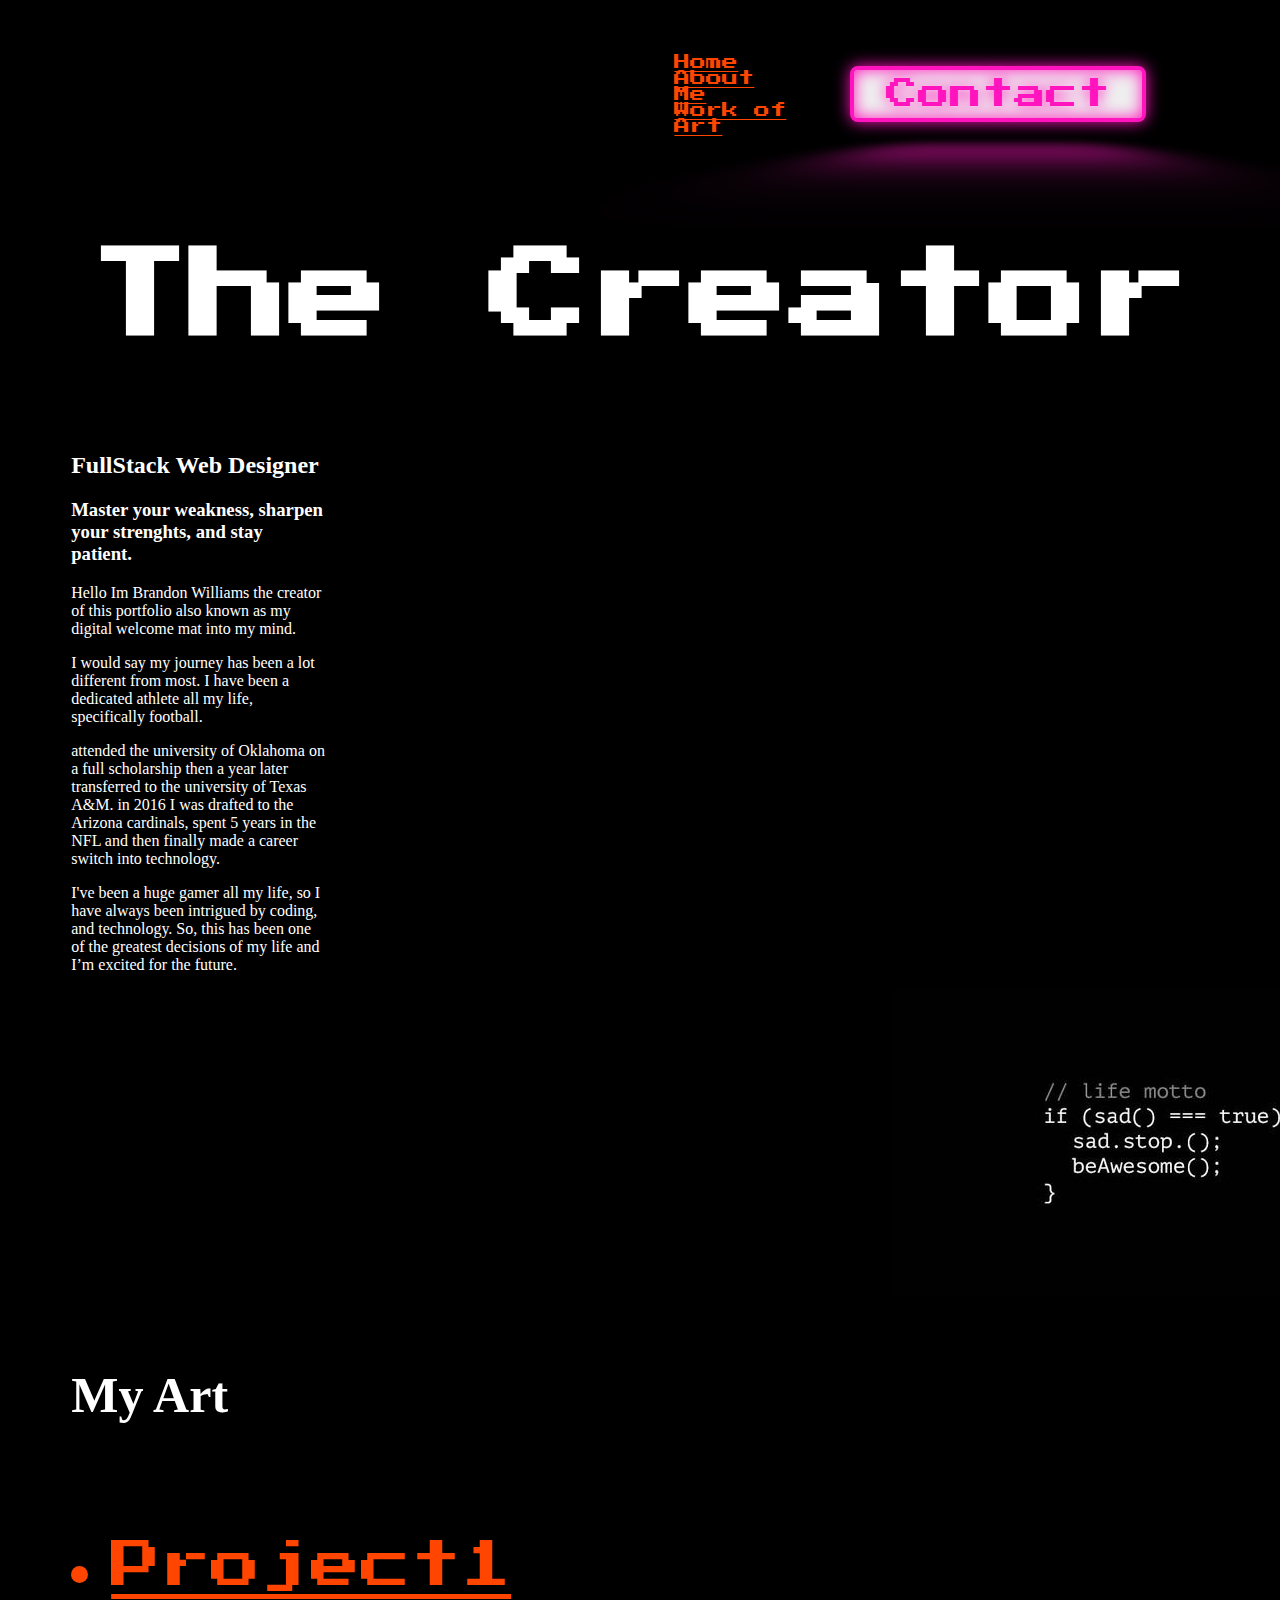
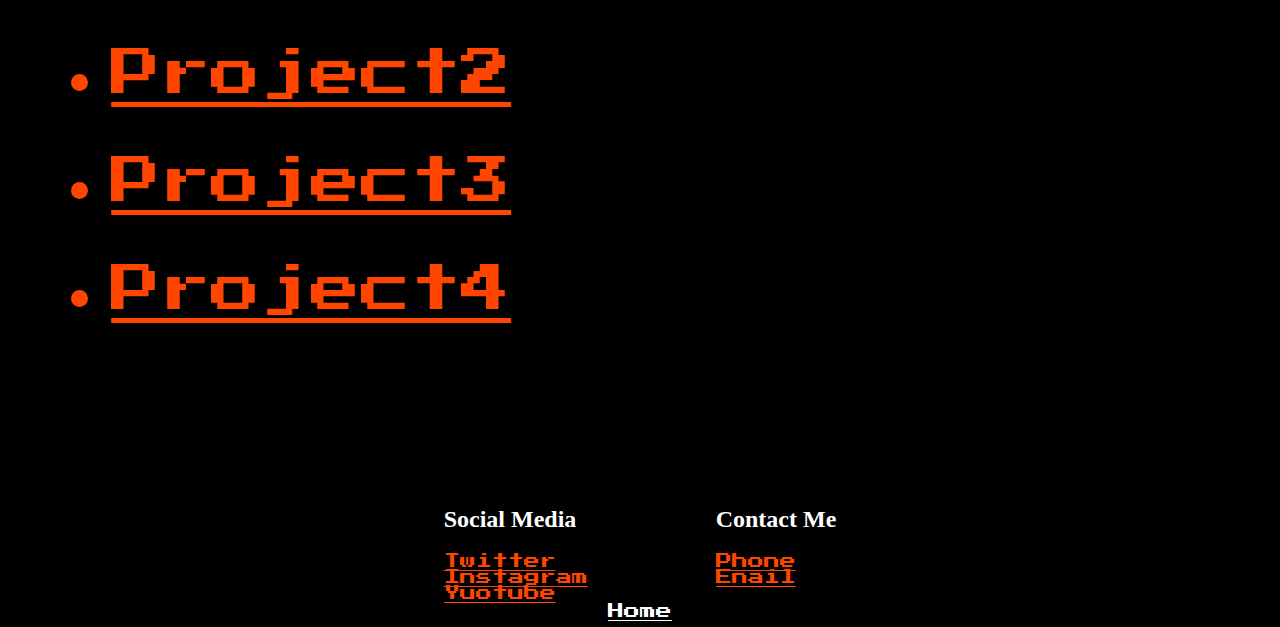
<file: index.html>
<!DOCTYPE html>
<html lang="en">
<head>
    <meta charset="UTF-8">
    <meta http-equiv="X-UA-Compatible" content="IE=edge">
    <meta name="viewport" content="width=device-width, initial-scale=1.0">
   <link rel="stylesheet" href="style.css">
   <link rel="preconnect" href="https://fonts.gstatic.com">
<link href="https://fonts.googleapis.com/css2?family=Balsamiq+Sans:wght@700&display=swap" rel="stylesheet">

    <title>Welcome To My World</title>
</head>
<body class="colorblack">
    <header>
    <nav>
    <ul class="navbar">
        <li><a id="home" href='#'>Home</a></li>
        <li><a href='#book2'>About Me</a></li>
        <li><a href='#artwork'>Work of Art</a></li>
    </ul>
    </nav>
    <a href="#bookmark"><button class="neon-button">Contact</button></a>
</header>
<h1>The Creator</h1><br>
<section class="flex-container">
    <div class="flex-items">
<h2 id="book2">FullStack Web Designer</h2>
     <h3>Master your weakness, sharpen your strenghts, and stay patient.</h3>
 <p>Hello Im Brandon Williams the creator of this portfolio also known as my digital welcome mat into my mind.</p>
 <p>I would say my journey has been a lot different from most. I have been a dedicated athlete all my life, specifically football.</p>
<p>attended the university of Oklahoma on a full scholarship then a year later transferred to the university of Texas A&M. in 2016 I was drafted to the Arizona cardinals, spent 5 years in the NFL and then finally made a career switch into technology.</p> 
<p>I've been a huge gamer all my life, so I have always been intrigued by coding, and technology. So, this has been one of the greatest decisions of my life and I’m excited for the future.</p>
</div>
<div>
    <img id="pic1" src="pics/code.jpg" alt="A picture of Myself">
</div>
</section>
<section>
    <div class="pro">
        <h4>My Art</h4>
        <ul id=artwork class="pro2">
            <li><a href='contact.html'>Project1</a></li><br>
            <li><a href='contact.html'>Project2</a></li><br>
            <li><a href='contact.html'>Project3</a></li><br>
            <li><a href='contact.html'>Project4</a></li><br>
        </ul>
    </div>
</section>
 <footer>
    <div class='footer-container'>
        <div class='footer'>
          <div class='footer-heading footer-1'>
            <h2 id="bookmark">Social Media</h2>
            <a href="#">Twitter</a>
            <a href="#">Instagram</a>
            <a href="#">Yuotube</a>
            </div>
             <div class='footer-heading footer-2'>
            <h2>Contact Me</h2>
            <a href="#">Phone</a>
            <a href="#">Enail</a>
      </div>
 </footer>
<div><a id="homebutton2" href='#home'>Home</a></div>  
</body>
</html>
</file>
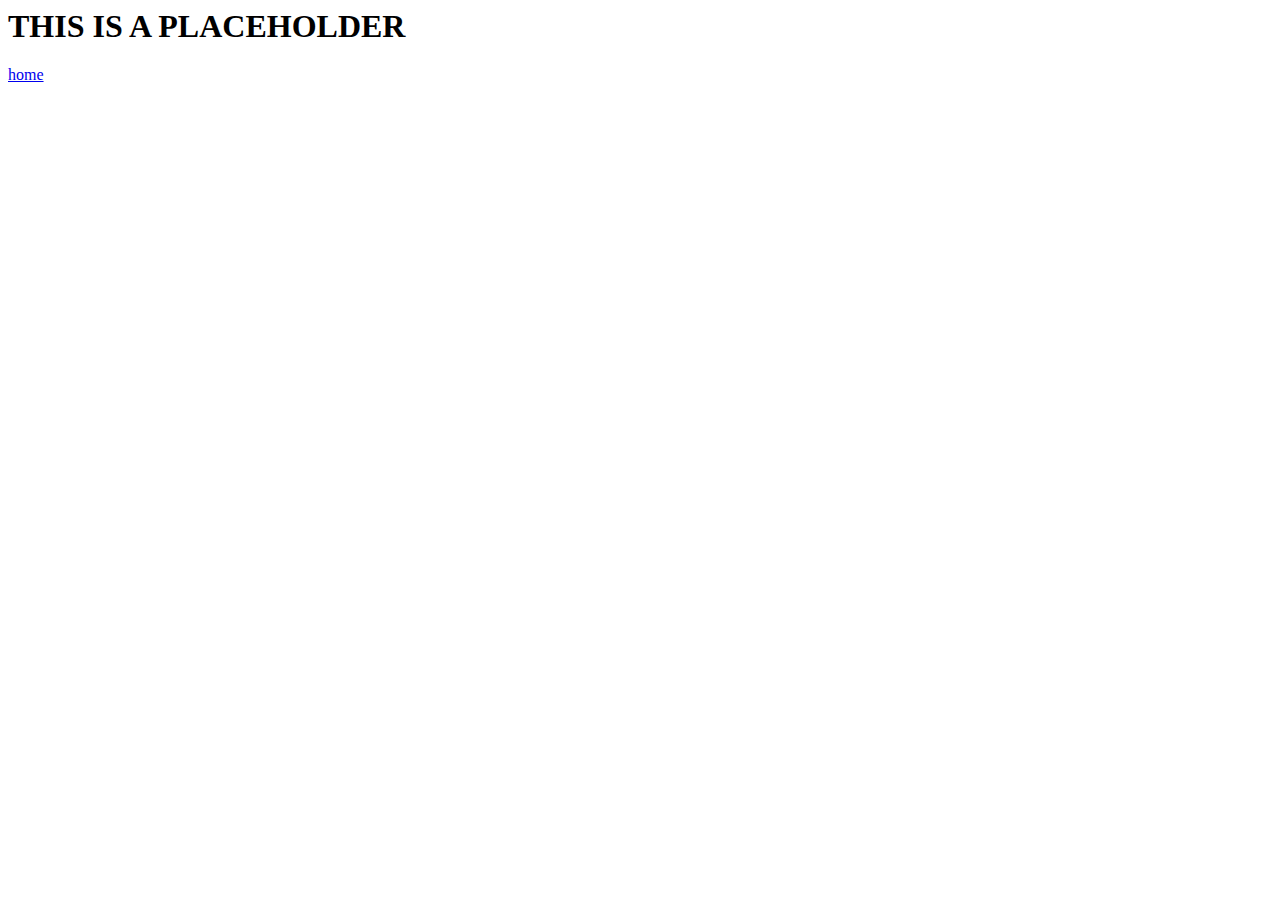
<file: contact.html>
<html lang="en">
<head>
    <meta charset="UTF-8">
    <meta http-equiv="X-UA-Compatible" content="IE=edge">
    <meta name="viewport" content="width=device-width, initial-scale=1.0">
    <title>Document</title>
</head>
<body>
    <h1>THIS IS A PLACEHOLDER</h1>
<a class=page2 href="index.html">home</a>
</body>
</html>
</file>
<file: style.css>
@import url('https://fonts.googleapis.com/css2?family=Press+Start+2P&display=swap');
* {
   
}
li,a,button {
font-family: 'Press start 2P';
color: orangered;
}
body {
    color: white;
}
header {
   display: flex;
   justify-content: space-between;
   align-items: center;
   padding: 30px 10%;
}
.colorblack {
    background-color: black
    
}
.navbar {
  display: flex;
  flex-wrap: wrap;
   

}
.navbar li {
    display: inline-block;
    padding: 0px 50px 0px 500px;
    margin: 0px 0px 0px 0px;
}
.navbar li a {
    transition: all 0.2s ease 0s;

}
.navbar li a:hover {
    color: royalblue;
    }
button:hover {
    background-color: rgba(red, green, blue, alpha);  
}
h1 {
  display: flex;
    justify-content: center;
    font-family: 'Press Start 2P';
    font-size: 200px;
  }
  .flex-container {
    display: flex;
    flex-direction: column;
    width: 100%;
    
  }
  .flex-items {
  margin-left: 5%;
  max-width: 20vw;
  }
#pic1 {
  margin-left: 70%;
}
.pro {
display: flex;
flex-direction: column;
font-size: 50px;
margin-left: 5%;


}
.pro2 {
  
  
}
h4 {

}
:root {
    --clr-neon: hsl(317 100% 54%);
    --clr-bg: hsl(323 21% 16%);
  }
  
  *,
  *::before,
  *::after {
    box-sizing: border-box;
  }
  .neon-button {
    font-size: 2rem;
  display: flex;
  flex-wrap: wrap;
    display: inline-block;
    cursor: pointer;
    text-decoration: none;
    color: var(--clr-neon);
    border: var(--clr-neon) 0.125em solid;
    padding: 0.25em 1em;
    border-radius: 0.25em;
  
    text-shadow: 0 0 0.125em hsl(0 0% 100% / 0.3), 0 0 0.45em currentColor;
  
    box-shadow: inset 0 0 0.5em 0 var(--clr-neon), 0 0 0.5em 0 var(--clr-neon);
  
    position: relative;
  }
  
  .neon-button::before {
    pointer-events: none;
    content: "";
    position: absolute;
    background: var(--clr-neon);
    top: 120%;
    left: 0;
    width: 100%;
    height: 100%;
  
    transform: perspective(1em) rotateX(40deg) scale(1, 0.35);
    filter: blur(1em);
    opacity: 0.7;
  }
  
  .neon-button::after {
    content: "";
    position: absolute;
    top: 0;
    bottom: 0;
    left: 0;
    right: 0;
    box-shadow: 0 0 2em 0.5em var(--clr-neon);
    opacity: 0;
    background-color: var(--clr-neon);
    z-index: -1;
    transition: opacity 100ms linear;
  }
  
  .neon-button:hover,
  .neon-button:focus {
    color: var(--clr-bg);
    text-shadow: none;
  }
  
  .neon-button:hover::before,
  .neon-button:focus::before {
    opacity: 1;
  }
  .neon-button:hover::after,
  .neon-button:focus::after {
    opacity: 1;
  }
  .footer {
    width: 80%;
    height: 20vh;
    display: flex;
    flex-wrap: wrap;
    justify-content: center;
    justify-content: baseline;
    margin: 0 auto;
  }
  .footer-heading {
    display: flex;
    flex-direction: column;
    margin: 4rem;
  }
  #homebutton2 {
    display: flex;
    justify-content: center;
    color: white;
  }
  @media screen and (max-width: 1408px) {
    h1 {
      font-size: 100px;
    }
  }
  @media screen and (max-width: 700px) {
    h1 {
      font-size: 50px;
    }
  }
  @media screen and (max-width: 900px) {
    .flex-items {
      font-size: 25px;
    }
  }
</file>
